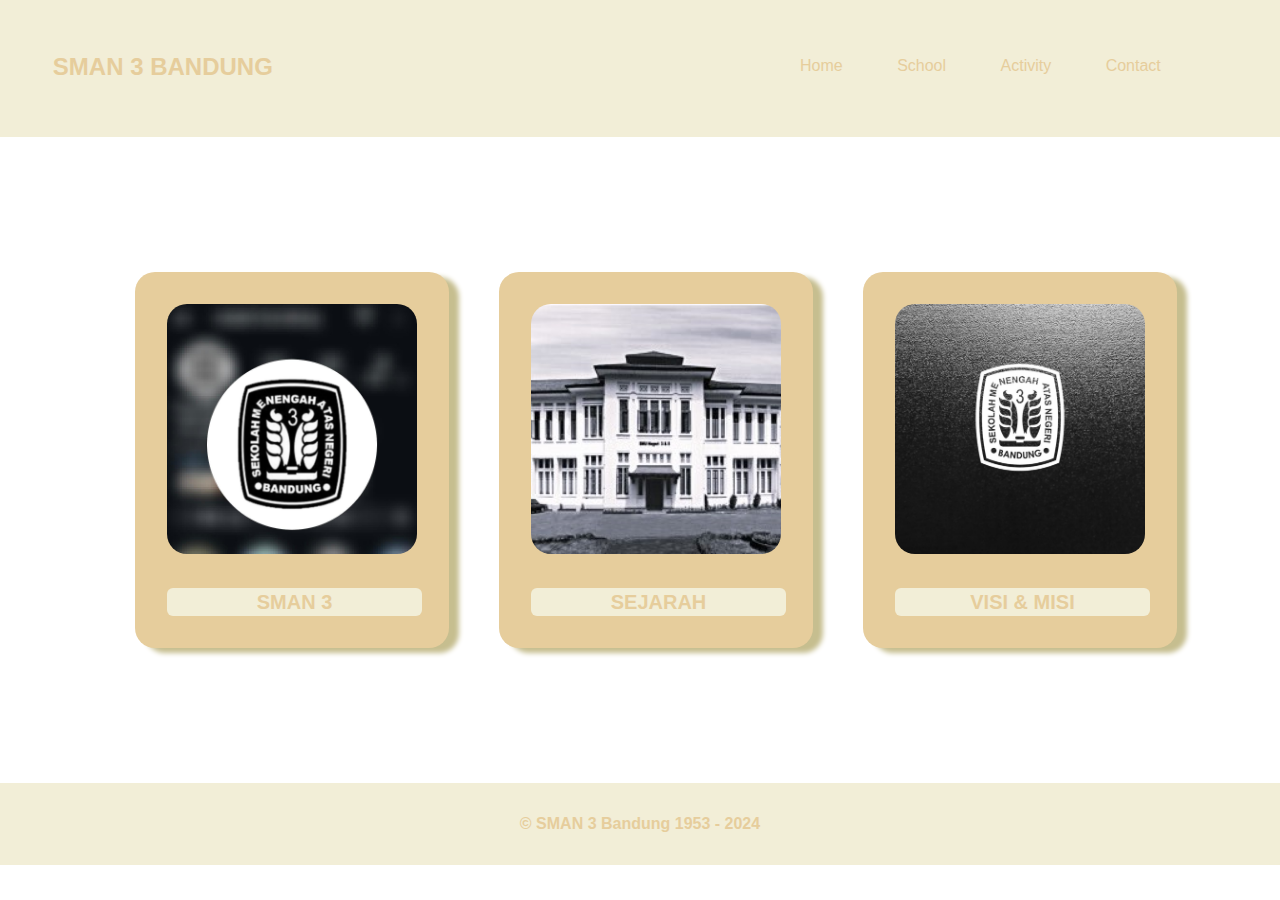
<file: homeindex3.html>
<!DOCTYPE html>
    <html lang="en">
        <head>
            <title>Home</title>
            <link rel="stylesheet" type="text/css" href="
            css3.css">
                <style>
                    .konten{
                    margin-top: 30px;
                }
                </style>

        </head>
            <body>
                <div class="navigasi">
                    <div class="logo">
                        <h2><a href="index.html">SMAN 3 BANDUNG</a></h2>
                    </div>
    
                    <div class="menu">
                        <ul>
                            <li><a href="homeindex3.html">Home</a></li>
                            <li><a href="sekolahindex3.html">School</a></li>
                            <li><a href="kegiatanindex3.html">Activity</a></li>
                            <li><a href="kontakindex3.html">Contact</a></li>
                        </ul>
                    </div>
                </div>

                    <div class="container">
                        <main class="grid">

                            <article>
                                <a href="https://www.instagram.com/sman3.bandung/profilecard/?igsh=eWk1MzAwMmswZWl2"><figure>
                                    <img src="tiga.jpg" width="250px" height="250px">
                                <div class="konten">
                                    <h2 class="card-button1">SMAN 3</h2>
                                </div>
                                </figure></a>
                            </article>

                            <article>
                                <a href="sejarahindex3.html"><figure>
                                    <img src="sekolah tigaa.jpg" width="250px" height="250px">
                                <div class="konten">
                                    <h2 class="card-button1">SEJARAH</h2>
                                </div>
                                </figure></a>
                            </article>

                            <article>
                                <a href="visimisi.html"><figure>
                                    <img src="visi misi.jpg" width="250px" height="250px">
                                <div class="konten">
                                    <h2 class="card-button1">VISI & MISI</h2>
                                </div>
                                </figure></a>
                            </article>

                        </main>
                    </div>
                <!--1em = 16px-->
                    <footer>
                        <p>&copy; SMAN 3 Bandung 1953 - 2024</p>
                    </footer>
            </body>
    </html>
</file>
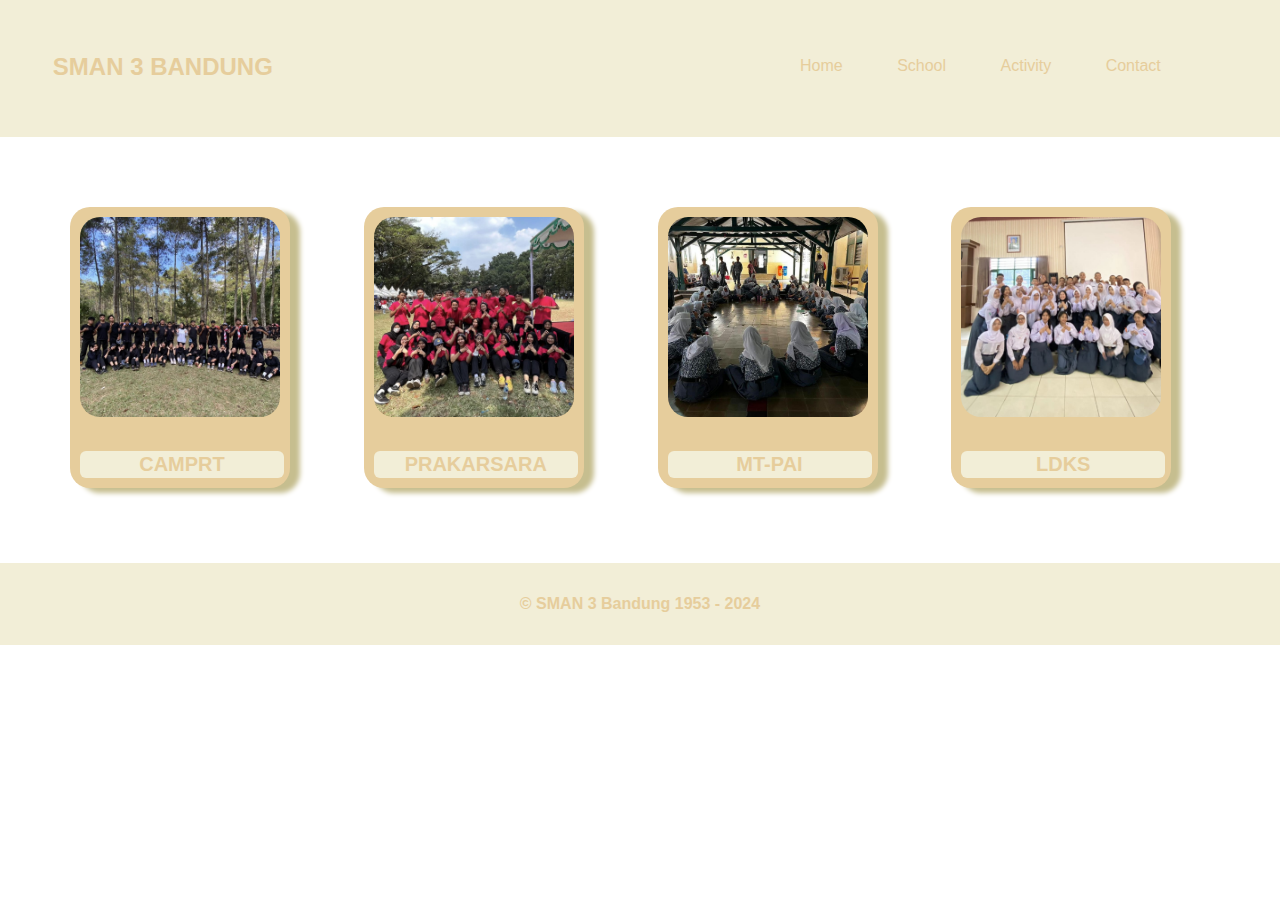
<file: kegiatanindex3.html>
<!DOCTYPE html>
    <html lang="en">
        <head>
            <title>Document</title>
            <link rel="stylesheet" href="css3.css"
            ad>
                <style>
                    .konten{
                    margin-top: 30px;
                }
                </style>
        </head>
        <body>
            <div class="navigasi">
                <div class="logo">
                    <h2><a href="index.html">SMAN 3 BANDUNG</a></h2>
                </div>
                    <div class="menu">
                        <ul>
                            <li><a href="homeindex3.html">Home</a></li>
                            <li><a href="sekolahindex3.html">School</a></li>
                            <li><a href="kegiatanindex3.html">Activity</a></li>
                            <li><a href="kontakindex3.html">Contact</a></li>
                        </ul>
                    </div>
            </div>

            <div class="container2">
                <main class="grid1">

                    <article>
                        <a href="https://www.instagram.com/p/C_sVdeTp5Vj/?igsh=MWFsejVyeGp2b2Vwcg=="><figure>
                            <img src="camprt.jpg" width="200px" height="200px">
                        <div class="konten">
                            <h2 class="card-button1">CAMPRT</h2>
                        </div>
                        </figure></a>
                    </article>

                    <article>
                        <a href="https://www.instagram.com/p/CwJ-k94JxIA/?igsh=MWYzeGJ5bG8zNm93aA=="><figure>
                            <img src="prakarsara.jpg" width="200px" height="200px">
                        <div class="konten">
                            <h2 class="card-button1">PRAKARSARA</h2>
                        </div>
                        </figure></a>
                    </article>

                    <article>
                        <a href="https://www.instagram.com/p/DAsVcFpJC6B/?igsh=N2VnM2ZnYnN2bGhu"><figure>
                            <img src="mt pai.jpg" width="200px" height="200px">
                        <div class="konten">
                            <h2 class="card-button1">MT-PAI</h2>
                        </div>
                        </figure></a>
                    </article>

                    <article>
                        <a href="https://www.instagram.com/reel/C3gXQeMBinU/?igsh=cWgzdTA5YTEwZnY0"><figure>
                            <img src="ldks.jpg" width="200px" height="200px">
                        <div class="konten">
                            <h2 class="card-button1">LDKS</h2>
                        </div>
                        </figure></a>
                    </article>

                </main>
            </div>

                <!--1em = 16px-->
                <footer>
                    <p>&copy; SMAN 3 Bandung 1953 - 2024</p>
                </footer>
        </body>
    </html>
</file>
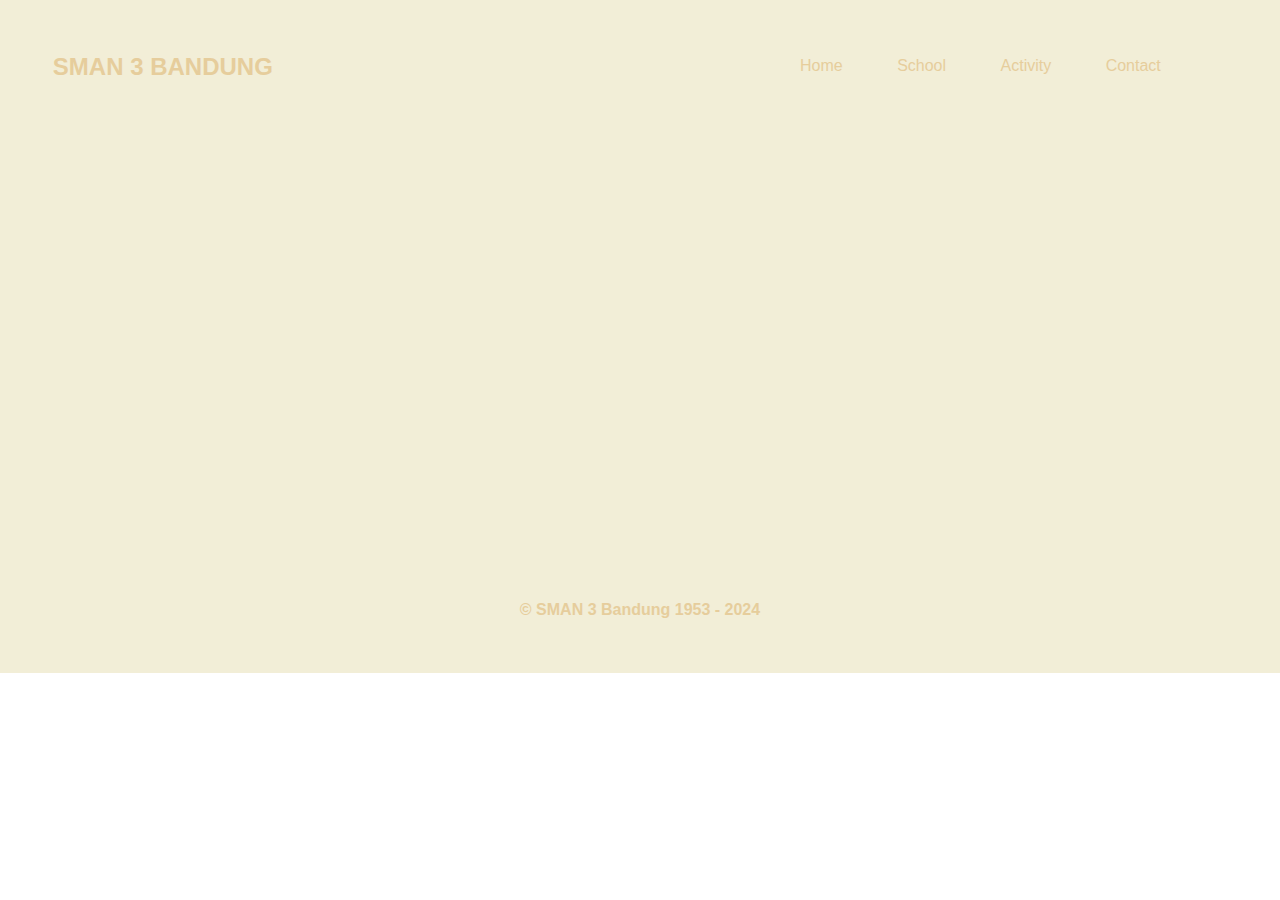
<file: kontakindex3.html>
<!DOCTYPE html>
    <html lang="en">
        <head>
            <title>Document</title>
            <link rel="stylesheet" type="text/css" href="
            css3.css">
        </head>
            <body>
                <div class="navigasi">
                    <div class="logo">
                        <h2><a href="index.html">SMAN 3 BANDUNG</a></h2>
                    </div>

                    <div class="menu">
                        <ul>
                            <li><a href="homeindex3.html">Home</a></li>
                            <li><a href="sekolahindex3.html">School</a></li>
                            <li><a href="kegiatanindex3.html">Activity</a></li>
                            <li><a href="kontakindex3.html">Contact</a></li>
                        </ul>
                </div>
                        <center><iframe src="https://www.google.com/maps/embed?pb=!1m18!1m12!1m3!1d3960.818224738002!2d107.61245857499635!3d-6.912325693087161!2m3!1f0!2f0!3f0!3m2!1i1024!2i768!4f13.1!3m3!1m2!1s0x2e68e76961f736bb%3A0xec1e28a948930064!2sSMA%20Negeri%203%20Bandung!5e0!3m2!1sid!2sid!4v1727837847849!5m2!1sid!2sid" width="600" height="450" style="border:0;" allowfullscreen="" loading="lazy" referrerpolicy="no-referrer-when-downgrade"></iframe></center>
            
            <!--1em = 16px-->
                <footer>
                    <p>&copy; SMAN 3 Bandung 1953 - 2024</p>
                </footer>
            </body>
    </html>
</file>
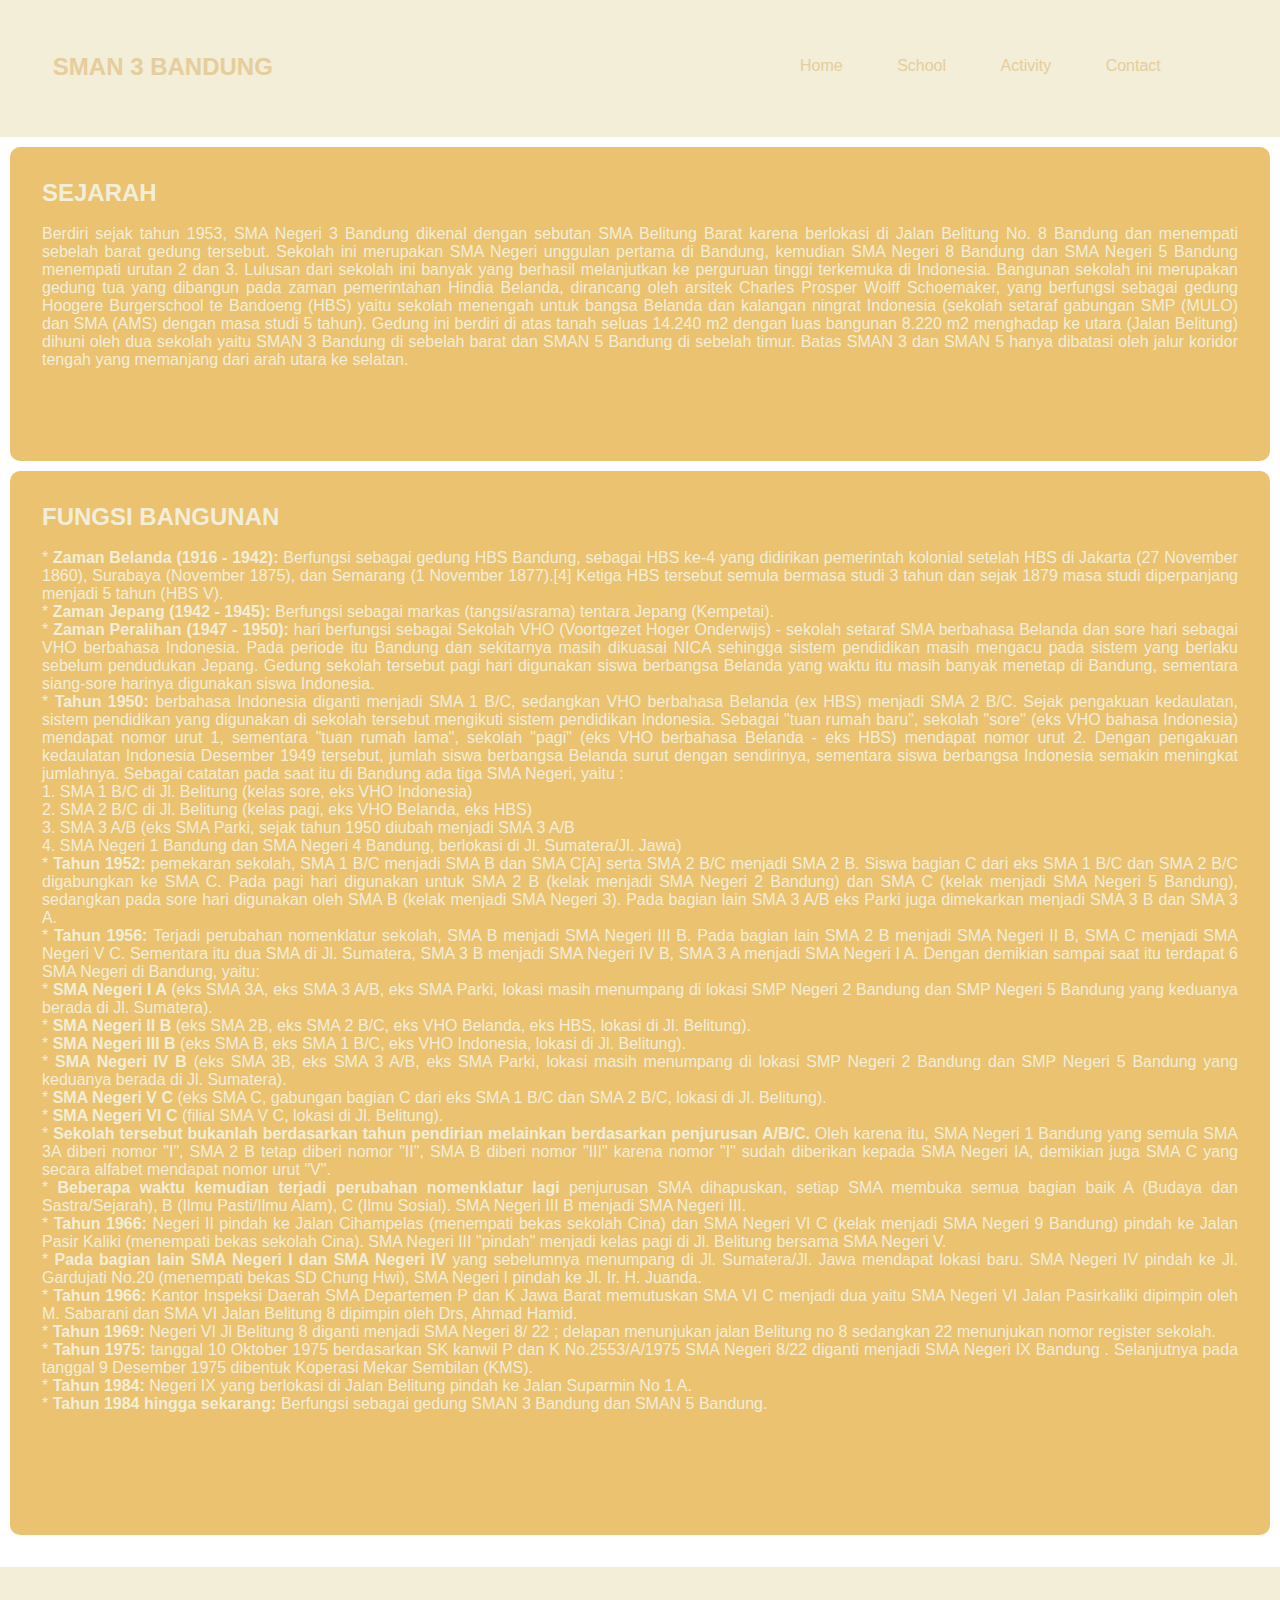
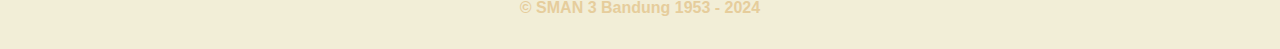
<file: sejarahindex3.html>
<!DOCTYPE html>
    <html lang="en">
        <head>
            <title>Home</title>
            <link rel="stylesheet" type="text/css" href="
            css3.css">

        </head>
            <body>
                <div class="navigasi">
                    <div class="logo">
                        <h2><a href="index3.html">SMAN 3 BANDUNG</a></h2>
                    </div>
    
                    <div class="menu">
                        <ul>
                            <li><a href="homeindex3.html">Home</a></li>
                            <li><a href="sekolahindex3.html">School</a></li>
                            <li><a href="kegiatanindex3.html">Activity</a></li>
                            <li><a href="kontakindex3.html">Contact</a></li>
                        </ul>
                    </div>
                </div>

                    <main>
                        <section>
                            <article class="Artikel3">
                                <h2>SEJARAH</h2> <br>
                                <p style="float: left; text-align: justify;">
                                    Berdiri sejak tahun 1953, SMA Negeri 3 Bandung dikenal dengan sebutan SMA Belitung Barat karena berlokasi di Jalan Belitung No. 8 Bandung dan menempati sebelah barat gedung tersebut. Sekolah ini merupakan SMA Negeri unggulan pertama di Bandung, kemudian SMA Negeri 8 Bandung dan SMA Negeri 5 Bandung menempati urutan 2 dan 3. Lulusan dari sekolah ini banyak yang berhasil melanjutkan ke perguruan tinggi terkemuka di Indonesia.
                                    Bangunan sekolah ini merupakan gedung tua yang dibangun pada zaman pemerintahan Hindia Belanda, dirancang oleh arsitek Charles Prosper Wolff Schoemaker, yang berfungsi sebagai gedung Hoogere Burgerschool te Bandoeng (HBS) yaitu sekolah menengah untuk bangsa Belanda dan kalangan ningrat Indonesia (sekolah setaraf gabungan SMP (MULO) dan SMA (AMS) dengan masa studi 5 tahun).
                                    Gedung ini berdiri di atas tanah seluas 14.240 m2 dengan luas bangunan 8.220 m2 menghadap ke utara (Jalan Belitung) dihuni oleh dua sekolah yaitu SMAN 3 Bandung di sebelah barat dan SMAN 5 Bandung di sebelah timur. Batas SMAN 3 dan SMAN 5 hanya dibatasi oleh jalur koridor tengah yang memanjang dari arah utara ke selatan.
                                </P>
                            </article>

                            <article class="Artikel4">
                                <h2>FUNGSI BANGUNAN</h2> <br>
                                <p style="float: left; text-align: justify;">
                                    * <b>Zaman Belanda (1916 - 1942): </b> Berfungsi sebagai gedung HBS Bandung, sebagai HBS ke-4 yang didirikan pemerintah kolonial setelah HBS di Jakarta (27 November 1860), Surabaya (November 1875), dan Semarang (1 November 1877).[4] Ketiga HBS tersebut semula bermasa studi 3 tahun dan sejak 1879 masa studi diperpanjang menjadi 5 tahun (HBS V). <br>
                                    * <b>Zaman Jepang (1942 - 1945): </b> Berfungsi sebagai markas (tangsi/asrama) tentara Jepang (Kempetai).<br>
                                    * <b>Zaman Peralihan (1947 - 1950): </b> hari berfungsi sebagai Sekolah VHO (Voortgezet Hoger Onderwijs) - sekolah setaraf SMA berbahasa Belanda dan sore hari sebagai VHO berbahasa Indonesia. Pada periode itu Bandung dan sekitarnya masih dikuasai NICA sehingga sistem pendidikan masih mengacu pada sistem yang berlaku sebelum pendudukan Jepang. Gedung sekolah tersebut pagi hari digunakan siswa berbangsa Belanda yang waktu itu masih banyak menetap di Bandung, sementara siang-sore harinya digunakan siswa Indonesia.<br>
                                    * <b>Tahun 1950: </b> berbahasa Indonesia diganti menjadi SMA 1 B/C, sedangkan VHO berbahasa Belanda (ex HBS) menjadi SMA 2 B/C. Sejak pengakuan kedaulatan, sistem pendidikan yang digunakan di sekolah tersebut mengikuti sistem pendidikan Indonesia. Sebagai "tuan rumah baru", sekolah "sore" (eks VHO bahasa Indonesia) mendapat nomor urut 1, sementara "tuan rumah lama", sekolah "pagi" (eks VHO berbahasa Belanda - eks HBS) mendapat nomor urut 2. Dengan pengakuan kedaulatan Indonesia Desember 1949 tersebut, jumlah siswa berbangsa Belanda surut dengan sendirinya, sementara siswa berbangsa Indonesia semakin meningkat jumlahnya. Sebagai catatan pada saat itu di Bandung ada tiga SMA Negeri, yaitu :<br>
                                        1. SMA 1 B/C di Jl. Belitung (kelas sore, eks VHO Indonesia)<br>
                                        2. SMA 2 B/C di Jl. Belitung (kelas pagi, eks VHO Belanda, eks HBS)<br>
                                        3. SMA 3 A/B (eks SMA Parki, sejak tahun 1950 diubah menjadi SMA 3 A/B<br>
                                        4. SMA Negeri 1 Bandung dan SMA Negeri 4 Bandung, berlokasi di Jl. Sumatera/Jl. Jawa)<br>
                                    * <b>Tahun 1952: </b> pemekaran sekolah, SMA 1 B/C menjadi SMA B dan SMA C[A] serta SMA 2 B/C menjadi SMA 2 B. Siswa bagian C dari eks SMA 1 B/C dan SMA 2 B/C digabungkan ke SMA C. Pada pagi hari digunakan untuk SMA 2 B (kelak menjadi SMA Negeri 2 Bandung) dan SMA C (kelak menjadi SMA Negeri 5 Bandung), sedangkan pada sore hari digunakan oleh SMA B (kelak menjadi SMA Negeri 3). Pada bagian lain SMA 3 A/B eks Parki juga dimekarkan menjadi SMA 3 B dan SMA 3 A.<br>
                                    * <b>Tahun 1956: </b> Terjadi perubahan nomenklatur sekolah, SMA B menjadi SMA Negeri III B. Pada bagian lain SMA 2 B menjadi SMA Negeri II B, SMA C menjadi SMA Negeri V C. Sementara itu dua SMA di Jl. Sumatera, SMA 3 B menjadi SMA Negeri IV B, SMA 3 A menjadi SMA Negeri I A. Dengan demikian sampai saat itu terdapat 6 SMA Negeri di Bandung, yaitu:<br>
                                    * <b>SMA Negeri I A </b>(eks SMA 3A, eks SMA 3 A/B, eks SMA Parki, lokasi masih menumpang di lokasi SMP Negeri 2 Bandung dan SMP Negeri 5 Bandung yang keduanya berada di Jl. Sumatera).<br>
                                    * <b>SMA Negeri II B </b>(eks SMA 2B, eks SMA 2 B/C, eks VHO Belanda, eks HBS, lokasi di Jl. Belitung).<br>
                                    * <b>SMA Negeri III B </b>(eks SMA B, eks SMA 1 B/C, eks VHO Indonesia, lokasi di Jl. Belitung).<br>
                                    * <b>SMA Negeri IV B </b>(eks SMA 3B, eks SMA 3 A/B, eks SMA Parki, lokasi masih menumpang di lokasi SMP Negeri 2 Bandung dan SMP Negeri 5 Bandung yang keduanya berada di Jl. Sumatera).<br>
                                    * <b>SMA Negeri V C </b>(eks SMA C, gabungan bagian C dari eks SMA 1 B/C dan SMA 2 B/C, lokasi di Jl. Belitung).<br>
                                    * <b>SMA Negeri VI C </b>(filial SMA V C, lokasi di Jl. Belitung).<br>
                                    * <b>Sekolah tersebut bukanlah berdasarkan tahun pendirian melainkan berdasarkan penjurusan A/B/C.</b> Oleh karena itu, SMA Negeri 1 Bandung yang semula SMA 3A diberi nomor "I", SMA 2 B tetap diberi nomor "II", SMA B diberi nomor "III" karena nomor "I" sudah diberikan kepada SMA Negeri IA, demikian juga SMA C yang secara alfabet mendapat nomor urut "V".<br>
                                    * <b>Beberapa waktu kemudian terjadi perubahan nomenklatur lagi</b> penjurusan SMA dihapuskan, setiap SMA membuka semua bagian baik A (Budaya dan Sastra/Sejarah), B (Ilmu Pasti/Ilmu Alam), C (Ilmu Sosial). SMA Negeri III B menjadi SMA Negeri III.<br>
                                    * <b>Tahun 1966: </b> Negeri II pindah ke Jalan Cihampelas (menempati bekas sekolah Cina) dan SMA Negeri VI C (kelak menjadi SMA Negeri 9 Bandung) pindah ke Jalan Pasir Kaliki (menempati bekas sekolah Cina). SMA Negeri III "pindah" menjadi kelas pagi di Jl. Belitung bersama SMA Negeri V.<br>
                                    * <b>Pada bagian lain SMA Negeri I dan SMA Negeri IV</b> yang sebelumnya menumpang di Jl. Sumatera/Jl. Jawa mendapat lokasi baru. SMA Negeri IV pindah ke Jl. Gardujati No.20 (menempati bekas SD Chung Hwi), SMA Negeri I pindah ke Jl. Ir. H. Juanda.<br>
                                    * <b>Tahun 1966:</b> Kantor Inspeksi Daerah SMA Departemen P dan K Jawa Barat memutuskan SMA VI C menjadi dua yaitu SMA Negeri VI Jalan Pasirkaliki dipimpin oleh M. Sabarani dan SMA VI Jalan Belitung 8 dipimpin oleh Drs, Ahmad Hamid.<br>
                                    * <b>Tahun 1969:</b> Negeri VI Jl Belitung 8 diganti menjadi SMA Negeri 8/ 22 ; delapan menunjukan jalan Belitung no 8 sedangkan 22 menunjukan nomor register sekolah.<br>
                                    * <b>Tahun 1975:</b> tanggal 10 Oktober 1975 berdasarkan SK kanwil P dan K No.2553/A/1975 SMA Negeri 8/22 diganti menjadi SMA Negeri IX Bandung . Selanjutnya pada tanggal 9 Desember 1975 dibentuk Koperasi Mekar Sembilan (KMS).<br>
                                    * <b>Tahun 1984:</b> Negeri IX yang berlokasi di Jalan Belitung pindah ke Jalan Suparmin No 1 A.<br>
                                    * <b>Tahun 1984 hingga sekarang:</b> Berfungsi sebagai gedung SMAN 3 Bandung dan SMAN 5 Bandung.<br>
                                </P>
                            </article>
                        </section>
                    </main>

                <!--1em = 16px-->
                    <footer>
                        <p>&copy; SMAN 3 Bandung 1953 - 2024</p>
                    </footer>
            </body>
    </html>
</file>
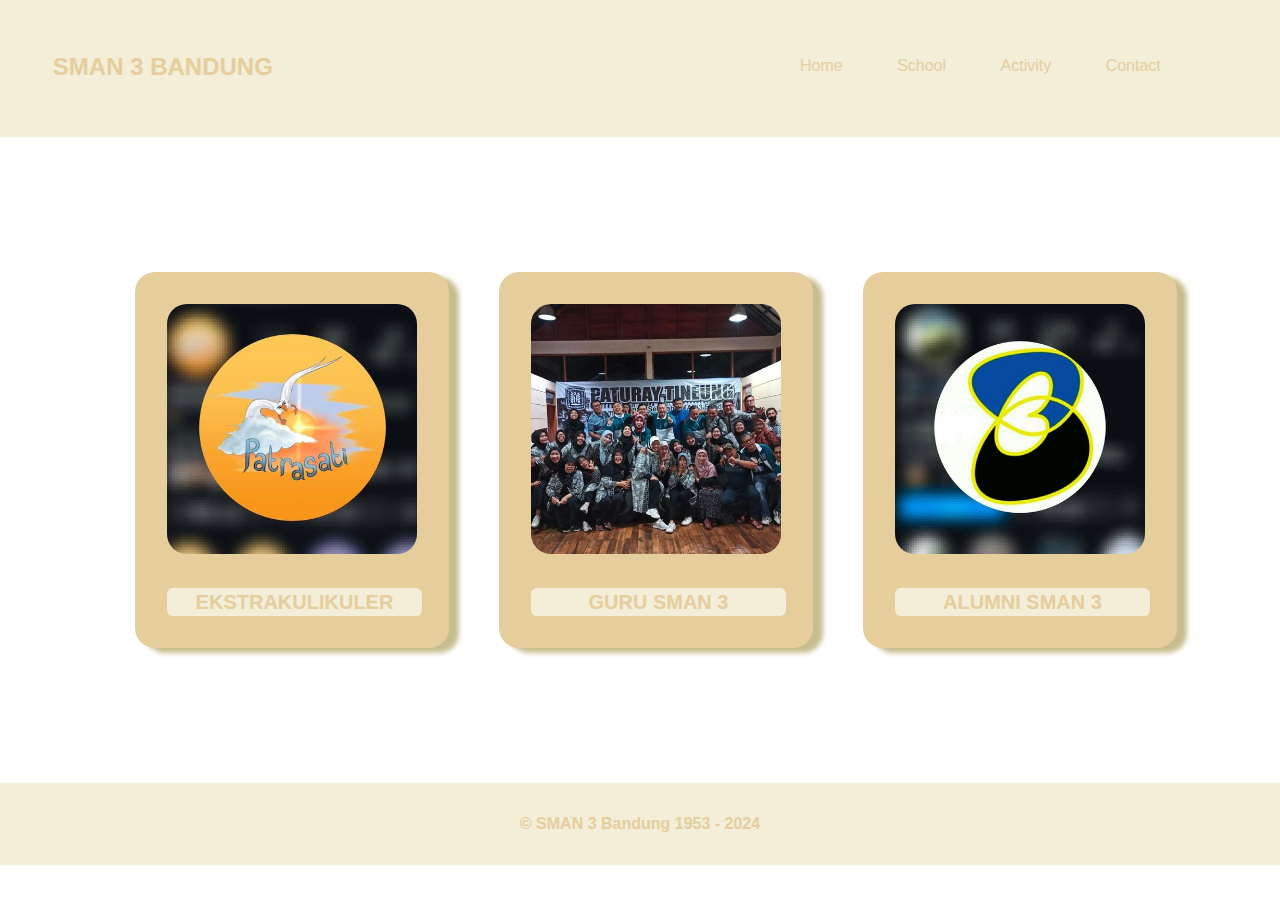
<file: sekolahindex3.html>
<!DOCTYPE html>
    <html lang="en">
        <head>
            <title>Home</title>
            <link rel="stylesheet" type="text/css" href="
            css3.css">
            <style>
                .konten{
                    margin-top: 30px;
                }
            </style>
        </head>
            <body>
                <div class="navigasi">
                    <div class="logo">
                        <h2><a href="index3.html">SMAN 3 BANDUNG</a></h2>
                    </div>
    
                    <div class="menu">
                        <ul>
                            <li><a href="homeindex3.html">Home</a></li>
                            <li><a href="sekolahindex3.html">School</a></li>
                            <li><a href="kegiatanindex3.html">Activity</a></li>
                            <li><a href="kontakindex3.html">Contact</a></li>
                        </ul>
                    </div>
                </div>

                    <div class="container">
                        <main class="grid">

                            <article>
                                <a href="ekskulindex3.html"><figure>
                                    <img src="demeks.jpg" width="250px" height="250px">
                                <div class="konten">
                                    <h2 class="card-button1">EKSTRAKULIKULER</h2>
                                </div>
                                </figure></a>
                            </article>

                            <article>
                                <a href="guru2.html"><figure>
                                    <img src="fotoguru.jpg" width="250px" height="250px">
                                <div class="konten">
                                    <h2 class="card-button1">GURU SMAN 3</h2>
                                </div>
                                </figure></a>
                            </article>

                            <article>
                                <a href="alumni.html"><figure>
                                    <img src="alumni.jpg" width="250px" height="250px">
                                <div class="konten">
                                    <h2 class="card-button1">ALUMNI SMAN 3</h2>
                                </div>
                                </figure></a>
                            </article>
                        </main>
                    </div>
                <!--1em = 16px-->
                    <footer>
                        <p>&copy; SMAN 3 Bandung 1953 - 2024</p>
                    </footer>
            </body>
    </html>
</file>
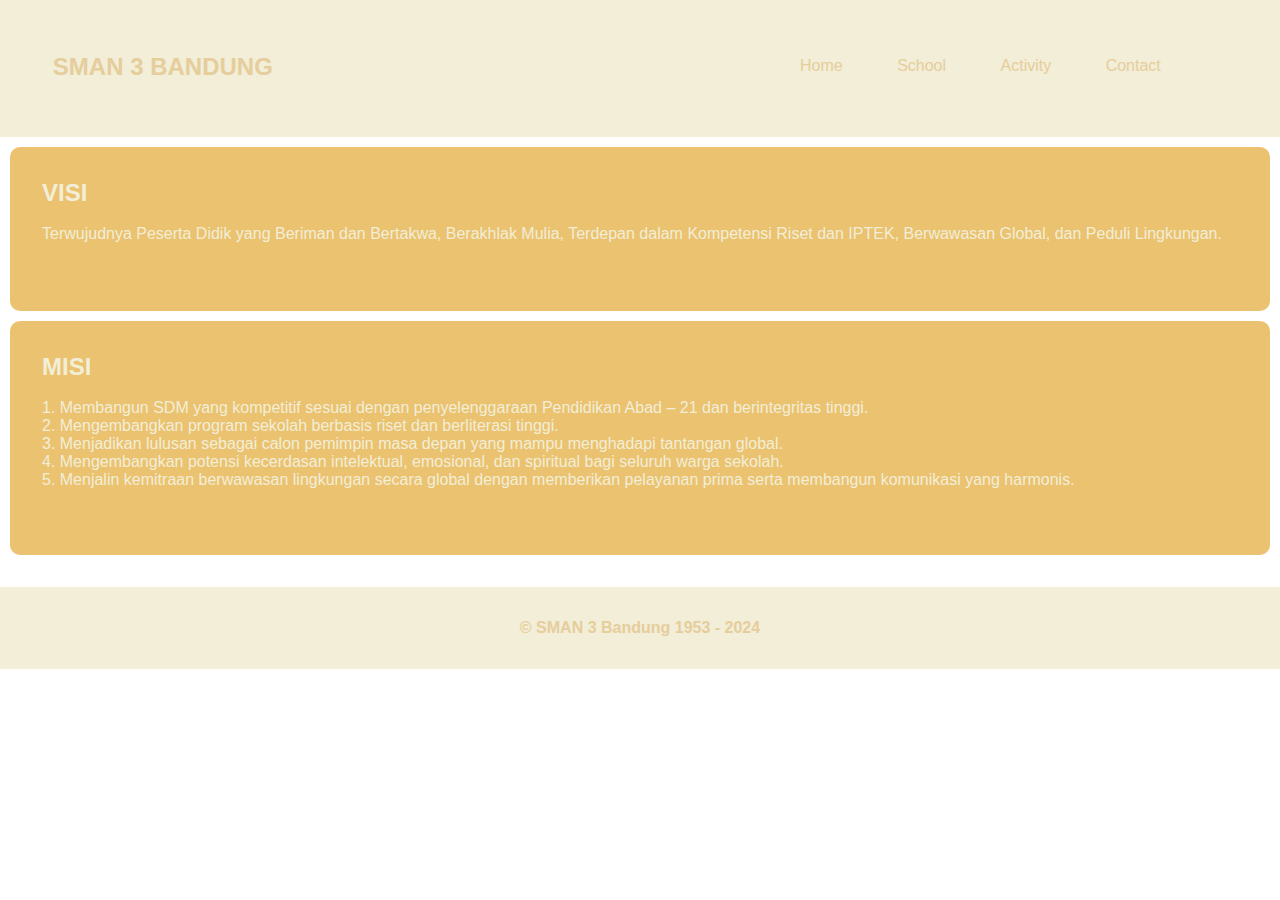
<file: visimisi.html>
<!DOCTYPE html>
    <html lang="en">
        <head>
            <title>Home</title>
            <link rel="stylesheet" type="text/css" href="
            css3.css">

        </head>
            <body>
                <div class="navigasi">
                    <div class="logo">
                        <h2><a href="index.html">SMAN 3 BANDUNG</a></h2>
                    </div>
    
                    <div class="menu">
                        <ul>
                            <li><a href="homeindex3.html">Home</a></li>
                            <li><a href="sekolahindex3.html">School</a></li>
                            <li><a href="kegiatanindex3.html">Activity</a></li>
                            <li><a href="kontakindex3.html">Contact</a></li>
                        </ul>
                    </div>
                </div>

                    <main>
                        <section>
                            <article class="Artikel1">
                                <h2>VISI</h2> <br>
                                <p style="float: left; text-align: justify;">
                                    Terwujudnya Peserta Didik yang Beriman dan Bertakwa, Berakhlak Mulia, Terdepan dalam Kompetensi Riset dan IPTEK, Berwawasan Global, dan Peduli Lingkungan.
                                </P>
                            </article>

                            <article class="Artikel2">
                                <h2>MISI</h2> <br>
                                <p style="float: left; text-align: justify;">
                                    1. Membangun SDM yang kompetitif sesuai dengan penyelenggaraan Pendidikan Abad – 21 dan
                                    berintegritas tinggi. <br>
                                    2. Mengembangkan program sekolah berbasis riset dan berliterasi tinggi. <br>
                                    3. Menjadikan lulusan sebagai calon pemimpin masa depan yang mampu menghadapi tantangan
                                    global. <br>
                                    4. Mengembangkan potensi kecerdasan intelektual, emosional, dan spiritual bagi seluruh warga
                                    sekolah. <br>
                                    5. Menjalin kemitraan berwawasan lingkungan secara global dengan memberikan pelayanan
                                    prima serta membangun komunikasi yang harmonis. <br>
                                </p>
                            </article>
                        </section>
                    </main>

                <!--1em = 16px-->
                    <footer>
                        <p>&copy; SMAN 3 Bandung 1953 - 2024</p>
                    </footer>
            </body>
    </html>
</file>
<file: css3.css>
*{
    margin: 0;
    padding: 0;
    font-family: Verdana, Geneva, Tahoma, sans-serif;
}

footer{
    font-weight: bold;
    color:  #e6cd9c;
    text-align: center;
    padding: 2em 0;
    width: 100%;
    height: auto;
    background-color: #F2EED7;
}

.navigasi{
    background-color:#F2EED7;
    width: 100%;
    padding-top: 30px;
    padding-bottom: 22px;
    color:#c6be8f;
}

a{
    text-decoration: none;
    color: #e6cd9c;
}

.logo{
    float: left;
    padding-top: 10px;
    padding-left: 40px;
    margin: 1%;
}


.menu{
    margin-left: 800px;
    padding-top: 27px;
}

.menu ul li{
    list-style: none;
    display: inline-block;
    margin-right: 50px;
    padding-bottom: 15px;
}

.menu ul {
    padding-bottom: 25px;
}

.menu ul li a{
    text-decoration: none;
    color: #e6cd9c;
}

.menu ul li a:hover {
    color: #ebc270;
    font-style: italic;
    border: 5px solid #e6cd9c;
    border-radius: 12px;
    padding: 6%;
}

.banner{
    background-image: url(KELAS.jpg);
    background-size: cover;
    background-position: center;
    flex-direction: column;
    justify-content: left;
    align-items: left;
    color: #000000;
    font-size: 1.5rem;
    text-align: center;
    justify-content: center;
    align-items: left;
    border-top: 2px solid  #F2EED7;
    height: 600px;
}

.konten{
    margin-top: 150px;
}

.konten button{
    margin-top: 60px;
    padding: 10px;
    width: 400px;
    border-radius: 50px;
    border: none;
}

.konten button:hover {
    border:1px solid white;
    color: wheat;
}

h1 span:before{
    content: '';
    animation: gerak infinite 8s ease;
    transform: translateY(-50%);
    color: #e5bb69;
    font-family: 70px;
}

@keyframes gerak{
    0%{
        content: 'Selamat Datang';
    }

    50%{
        content:'Di Website SMAN 3 Bandung';
    }

    100%{
        content:'Terimakasih Sudah Singgah!';
    }
}

article{
    padding: 2em;
    background-color: burlywood;
    color: #ffffff;
    margin: 10px;
}

section{
    margin-bottom: 32px;
}

.Artikel1{
    background-color: #ebc270;
    color: #F2EED7;
    height: 100px;
    border-radius: 10px;
    margin-bottom: 0;
}

.Artikel2{
    background-color: #ebc270;
    color:  #F2EED7;
    height: 170px;
    border-radius: 10px;
    margin-bottom: 0;
}

.Artikel3{
    background-color: #ebc270;
    color: #F2EED7;
    height: 250px;
    border-radius: 10px;
    margin-bottom: 0;
}

.Artikel4{
    background-color: #ebc270;
    color: #F2EED7;
    height: 1000px;
    border-radius: 10px;
    margin-bottom: 0;
}

.green-section{
    background-color:#F2EED7;
    width: auto;
    height: 700px;
    margin-bottom: 0;
}

.green-section1{
    background-color:#ffffff;
    width: auto;
    height: 100%;
    margin-bottom: 0;
    float: left;
}

.container{
    width: 100%;
    height: 100%;
    padding-right: 2px;
}

.container1{
    width: 100%;
    height: 45%;
    margin: auto;
    display:inline-block;
}

.container2{
    width: 100%;
    height: 100%;
    padding-right: 2px;
}

.card{
    background-color:#e6cd9c;
    margin: 1%;
    width: 125px;
    border-radius: 15px;
    padding: 1% ;
    float: left;
    overflow: hidden;
    display: block;
    box-sizing: border-box;
    margin: 1%
}

.card1{
    background-color:#e6cd9c;
    margin: 2.5%;
    width: 250px;
    border-radius: 15px;
    padding: 2% ;
    float: left;
    overflow: hidden;
    display: block;
    box-sizing: border-box;
}

.card-button{
    background-color:#F2EED7;
    color: #e6cd9c;
    text-decoration: none;
    padding: 1%;
    border-radius: 6px;
    display: inline-block;
    width: 85%;
    text-align: center;
    font-weight: bold;
    font-size: 10px;
}

.card-button1{
    background-color:#F2EED7;
    color: #e6cd9c;
    text-decoration: none;
    padding: 1%;
    border-radius: 6px;
    display: inline-block;
    width: 100%;
    text-align: center;
    font-weight: bold;
    font-size: 20px;
}

.card:hover{
    scale: 1.3;
}

.grid{
    display: grid;
    grid-template-columns: repeat(4,1fr);
    margin: 125px;
    align-items: center;
    grid-gap: 30px;
}

.grid1{
    display: grid;
    grid-template-columns: repeat(4,1fr);
    margin: 60px;
    align-items: center;
    grid-gap: 15px;
}

img{
    object-fit: cover;
}

.grid > article{
    box-shadow: 10px 5px 5px 0px #c6be8f;
    border-radius: 20px;
    text-align: center;
    background: #e6cd9c;
    width: 250px;
    transition: transform;
}

.grid1 > article{
    box-shadow: 10px 5px 5px 0px #c6be8f;
    border-radius: 20px;
    text-align: center;
    background: #e6cd9c;
    width: 200px;
    transition: transform;
    padding: 10px;
    margin-bottom: 15px;
}

.grid > article img{
    border-radius: 20px;
    /**width: 100%;**/
}

.grid1 > article img{
    border-radius: 20px;
    /**width: 100%;**/
}

/**konten{
    /**text-transform: uppercase;**/
    /**cursor: progress;
}**/

.grid > article:hover{
    /**transform: rotate(15deg);
    /**transform: scale(0.5); /**zoom out**/
    transform: scale(1.2);
    /**transform: translate(50px); /**geser**/
}

.grid1 > article:hover{
    /**transform: rotate(15deg);
    /**transform: scale(0.5); /**zoom out**/
    transform: scale(1.2);
    /**transform: translate(50px); /**geser**/
}

@media (max-width:100px){
    .grid{
        grid-template-columns: repeat(2,1fr);
    }
}

@media (max-width:100px){
    .grid1{
        grid-template-columns: repeat(2,1fr);
    }
}

@media (max-width:800px){
    .grid{
        grid-template-columns: (1,1fr);
    }
}

@media (max-width:800px){
    .grid1{
        grid-template-columns: (1,1fr);
    }
}
</file>
